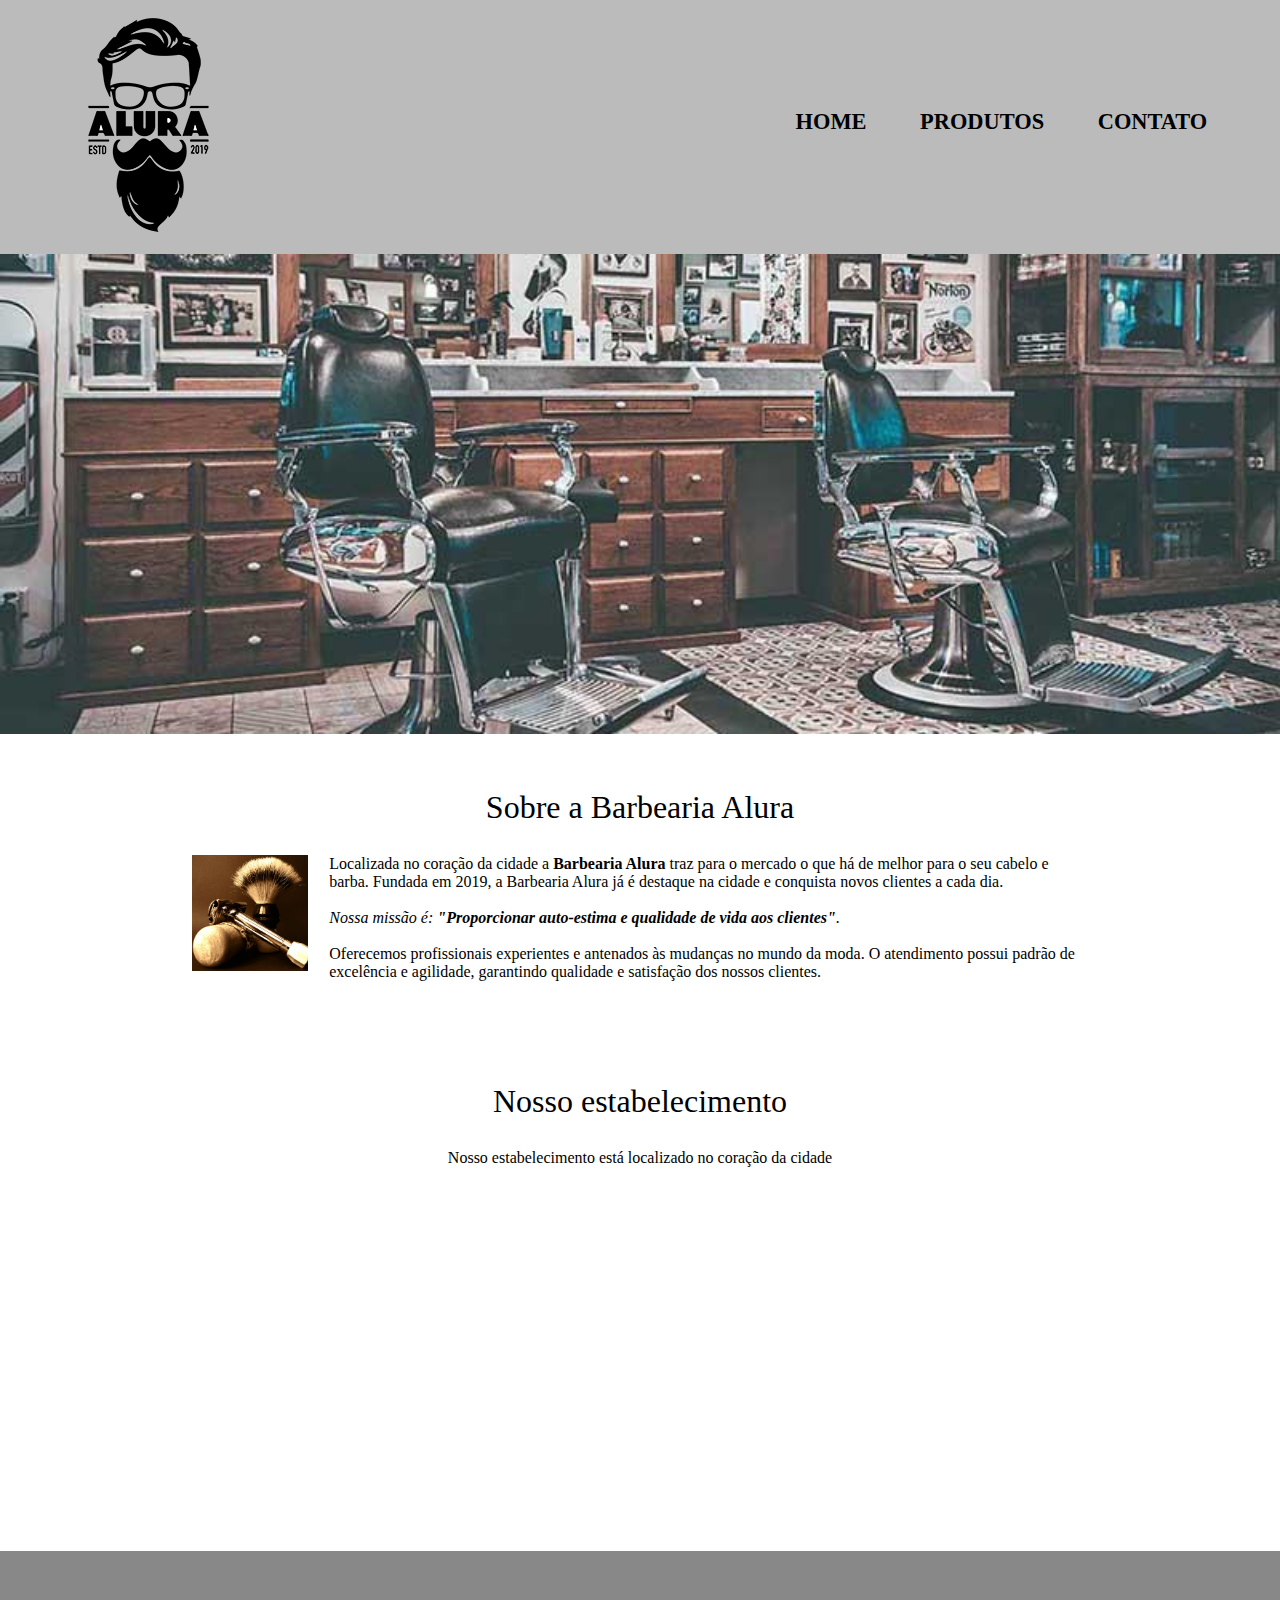
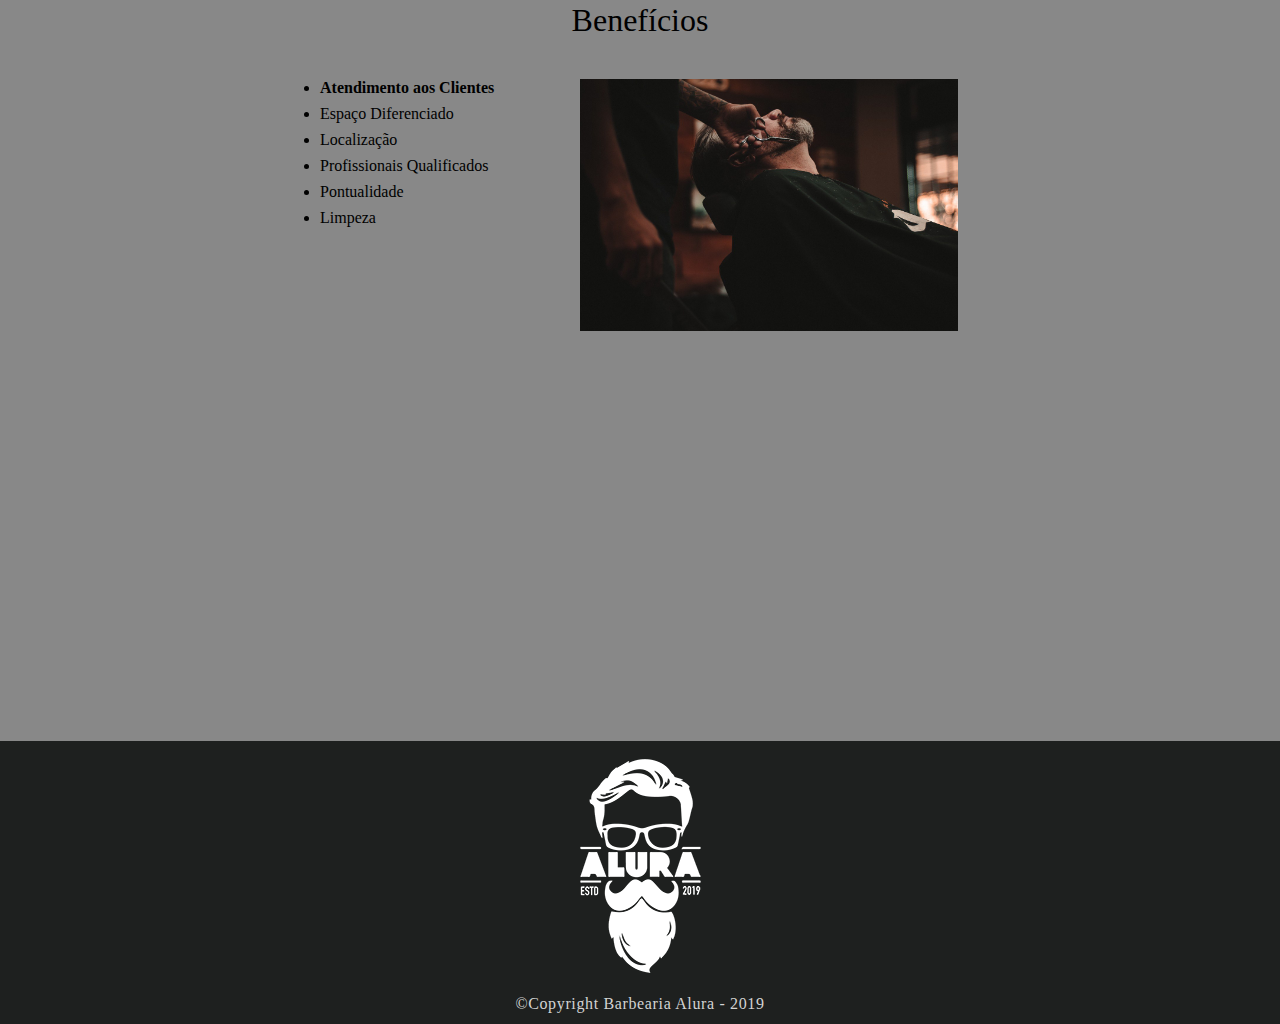
<file: index.html>
<!DOCTYPE html>
<html lang="pt-br">
<head>
    <meta charset="UTF-8">
    <meta name="viewport" content="width=device-width, initial-scale=1.0">
    <title>Barbearia Alura</title>
    <link rel="stylesheet" href="https://fonts.googleapis.com/icon?family=Material+Icons">
    <link rel="stylesheet" href="css/style.css">
</head>
<body>
    <header>
        <img src="img/logo-black.png" alt="logo Barbearia Alura">
        <i id="menu-hamburger" class="material-icons">menu</i>
        <nav>
            <ul class="lista-navegacao">
                <li><a href="index.html">HOME</a></li>
                <li><a href="produtos.html">PRODUTOS</a></li>
                <li><a href="contato.html">CONTATO</a></li>
            </ul>
        </nav>
    </header>
    <nav>
        <ul id="lista-hamburger" class="lista-navegacao-burger">
            <li><a href="index.html">HOME</a></li>
            <li><a href="produtos.html">PRODUTOS</a></li>
            <li><a href="contato.html">CONTATO</a></li>
        </ul>
    </nav>
    <main>
        <section class="intro">
            <img src="img/banner.jpg" alt="Banner Barbearia Alura" />
        </section>
        <section class="sobre">
            <h1>Sobre a Barbearia Alura</h1>
            <div class="container-sobre">
                <img src="img/utensilios.jpg" alt="Utensilios">
                <div class="infos-sobre">
                    <p>Localizada no coração da cidade a <b>Barbearia Alura</b> traz para o mercado o que há de melhor para o seu cabelo e barba. Fundada em 2019, a Barbearia Alura já é destaque na cidade e conquista novos clientes a cada dia.</p>
                    <br>
                    <p><em>Nossa missão é: <b>"Proporcionar auto-estima e qualidade de vida aos clientes"</b>.</em></p>
                    <br>
                    <p>Oferecemos profissionais experientes e antenados às mudanças no mundo da moda. O atendimento possui padrão de excelência e agilidade, garantindo qualidade e satisfação dos nossos clientes.</p>
                </div>
            </div>
        </section>
        <section class="localizacao">
            <h1>Nosso estabelecimento</h1>
            <p>Nosso estabelecimento está localizado no coração da cidade</p>

            <iframe src="https://www.google.com/maps/embed?pb=!1m14!1m8!1m3!1d7312.893259905549!2d-46.632793!3d-23.58831!3m2!1i1024!2i768!4f13.1!3m3!1m2!1s0x94ce5a2b2ed7f3a1%3A0xab35da2f5ca62674!2sAlura%20-%20Escola%20Online%20de%20Tecnologia!5e0!3m2!1spt-BR!2sbr!4v1707419455006!5m2!1spt-BR!2sbr" width="100%" height="300px" style="border:0;" allowfullscreen></iframe>
        </section>
        <section class="beneficios">
            <h1>Benefícios</h1>
            <div class="container-beneficios">
                <ul class="lista-beneficios">
                    <li><b>Atendimento aos Clientes</b></li>
                    <li>Espaço Diferenciado</li>
                    <li>Localização</li>
                    <li>Profissionais Qualificados</li>
                    <li>Pontualidade</li>
                    <li>Limpeza</li>
                </ul>
                <img src="img/beneficios.jpg" alt="Benefícios">
            </div>
            
            <iframe width="560" height="315" src="https://www.youtube.com/embed/SYSj3KPiVfg?si=zKFT3CtzI8tUL1oz" title="YouTube video player" frameborder="0" allow="accelerometer; autoplay; clipboard-write; encrypted-media; gyroscope; picture-in-picture; web-share" allowfullscreen></iframe>
        </section>
    </main>
    <footer>
        <img src="img/logo-white.png" alt="Logo Barbearia Alura">
        <p>&copy;Copyright Barbearia Alura - 2019</p>
    </footer>

    <script src="js/script.js"></script>
</body>
</html>
</file>
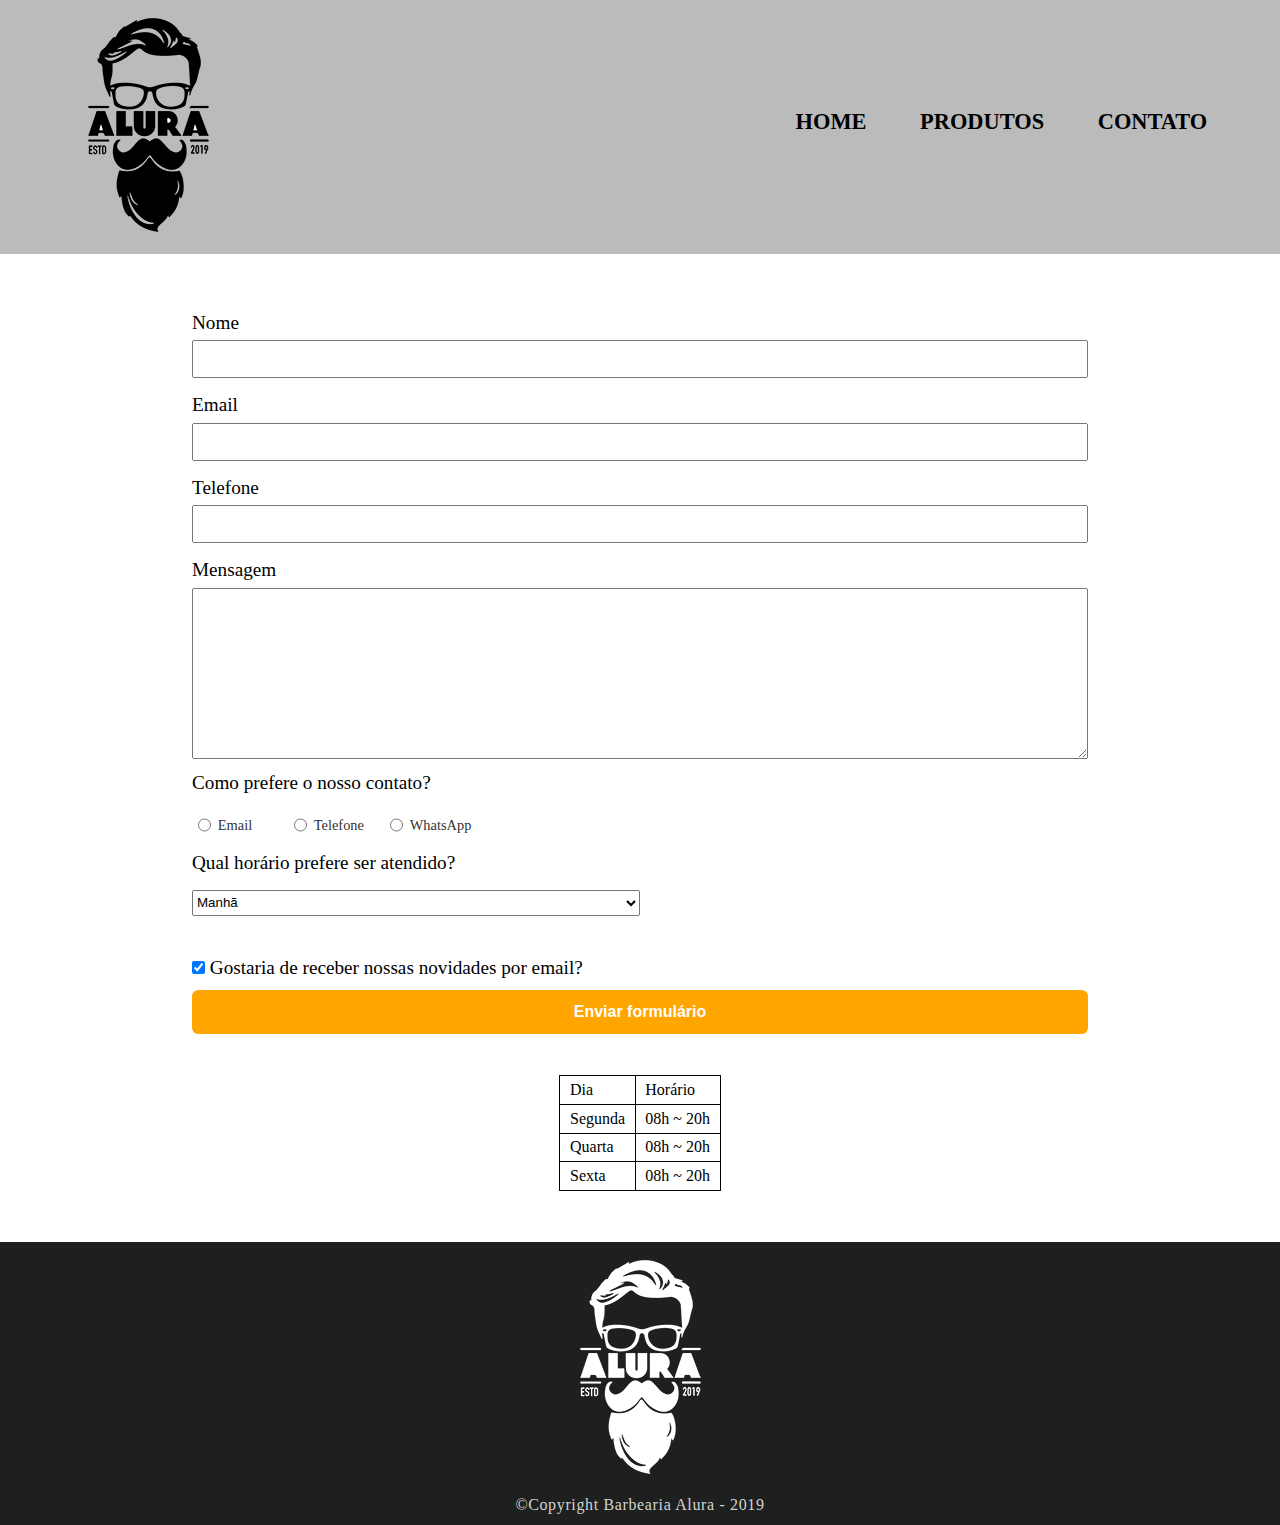
<file: contato.html>
<!DOCTYPE html>
<html lang="pt-br">
<head>
    <meta charset="UTF-8">
    <meta name="viewport" content="width=device-width, initial-scale=1.0">
    <title>Contato - Barbearia Alura</title>
    <link rel="stylesheet" href="https://fonts.googleapis.com/icon?family=Material+Icons">
    <link rel="stylesheet" href="css/style.css">
</head>
<body>
    <header>
        <img src="img/logo-black.png" alt="logo Barbearia Alura">
        <i id="menu-hamburger" class="material-icons">menu</i>
        <nav>
            <ul class="lista-navegacao">
                <li><a href="index.html">HOME</a></li>
                <li><a href="produtos.html">PRODUTOS</a></li>
                <li><a href="contato.html">CONTATO</a></li>
            </ul>
        </nav>
    </header>
    <nav>
        <ul id="lista-hamburger" class="lista-navegacao-burger">
            <li><a href="index.html">HOME</a></li>
            <li><a href="produtos.html">PRODUTOS</a></li>
            <li><a href="contato.html">CONTATO</a></li>
        </ul>
    </nav>
    <main>
        <section class="formulario-contato">
            <form>
                <label for="nome">Nome</label>
                <input type="text" id="nome" required>
                <label for="email">Email</label>
                <input type="email" id="email" required>
                <label for="telefone">Telefone</label>
                <input type="tel" id="telefone" required>
                <label for="mensagem">Mensagem</label>
                <textarea id="mensagem" cols="70" rows="10"></textarea>
                <fieldset>
                    <legend>Como prefere o nosso contato?</legend>
                    <label for="radio-email">
                        <input type="radio" name="contato" value="email" id="radio-email"> Email
                    </label>
                    <label for="radio-telefone">
                        <input type="radio" name="contato" value="telefone" id="radio-telefone"> Telefone
                    </label>
                    <label for="radio-whatsapp">
                        <input type="radio" name="contato" value="whatsapp" id="radio-whatsapp"> WhatsApp
                    </label>
                </fieldset>
                <fieldset>
                    <legend>Qual horário prefere ser atendido?</legend>
                    <select>
                        <option value="Manhã">Manhã</option>
                        <option value="Tarde">Tarde</option>
                        <option value="Noite">Noite</option>
                    </select>
                </fieldset>
                <label class="checkbox">
                    <input type="checkbox" checked> Gostaria de receber nossas novidades por email?
                </label>
                <input type="submit" value="Enviar formulário" class="enviar">
            </form>
            <table>
                <tbody>
                    <tr>
                        <td>Dia</td>
                        <td>Horário</td>
                    </tr>
                    <tr>
                        <td>Segunda</td>
                        <td>08h ~ 20h</td>
                    </tr>
                    <tr>
                        <td>Quarta</td>
                        <td>08h ~ 20h</td>
                    </tr>
                    <tr>
                        <td>Sexta</td>
                        <td>08h ~ 20h</td>
                    </tr>
                </tbody>
            </table>
        </section>
    </main>
    <footer>
        <img src="img/logo-white.png" alt="Logo Barbearia Alura">
        <p>&copy;Copyright Barbearia Alura - 2019</p>
    </footer>

    <script src="js/script.js"></script>
</body>
</html>
</file>
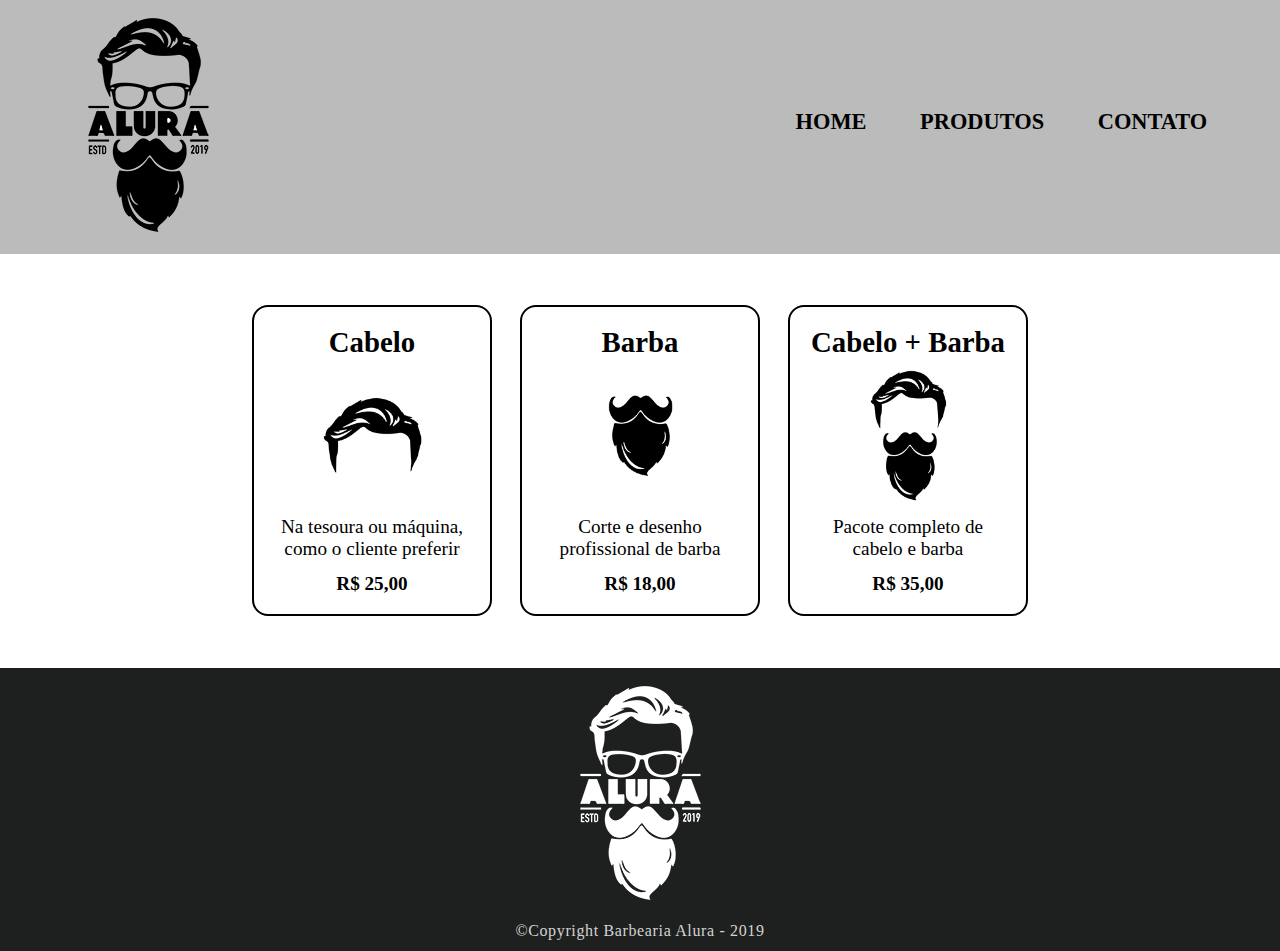
<file: produtos.html>
<!DOCTYPE html>
<html lang="pt-br">
<head>
    <meta charset="UTF-8">
    <meta name="viewport" content="width=device-width, initial-scale=1.0">
    <title>Produtos - Barbearia Alura</title>
    <link rel="stylesheet" href="https://fonts.googleapis.com/icon?family=Material+Icons">
    <link rel="stylesheet" href="css/style.css">
</head>
<body>
    <header>
        <img src="img/logo-black.png" alt="logo Barbearia Alura">
        <i id="menu-hamburger" class="material-icons">menu</i>
        <nav>
            <ul class="lista-navegacao">
                <li><a href="index.html">HOME</a></li>
                <li><a href="produtos.html">PRODUTOS</a></li>
                <li><a href="contato.html">CONTATO</a></li>
            </ul>
        </nav>
    </header>
    <nav>
        <ul id="lista-hamburger" class="lista-navegacao-burger">
            <li><a href="index.html">HOME</a></li>
            <li><a href="produtos.html">PRODUTOS</a></li>
            <li><a href="contato.html">CONTATO</a></li>
        </ul>
    </nav>
    <main>
        <section class="produtos">
            <ul class="lista-produtos">
                <li>
                    <h1>Cabelo</h1>
                    <img src="img/cabelo.jpg" alt="Cabelo">
                    <div class="infos-produtos">
                        <p>Na tesoura ou máquina, como o cliente preferir</p>
                        <p>R$ 25,00</p>
                    </div>
                </li>
                <li>
                    <h1>Barba</h1>
                    <img src="img/barba.jpg" alt="Barba">
                    <div class="infos-produtos">
                        <p>Corte e desenho profissional de barba</p>
                        <p>R$ 18,00</p>
                    </div>
                </li>
                <li>
                    <h1>Cabelo + Barba</h1>
                    <img src="img/cabelo+barba.jpg" alt="Cabelo + Barba">
                    <div class="infos-produtos">
                        <p>Pacote completo de cabelo e barba</p>
                        <p>R$ 35,00</p>
                    </div>
                </li>
            </ul>            
        </section>
    </main>
    <footer>
        <img src="img/logo-white.png" alt="Logo Barbearia Alura">
        <p>&copy;Copyright Barbearia Alura - 2019</p>
    </footer>

    <script src="js/script.js"></script>
</body>
</html>
</file>
<file: css/style.css>
/* Variáveis */

:root {
    --bg-branco: #FFFFFF;
    --bg-footer: #1E201F;
    --bg-header: #BBBBBB;
    --bg-beneficios: #888888;
    --color-cinza: #D3D3D3;
    --color-preto: #000000;
    --hover-laranja: #C78C19;
    --hover-bt-formulario: #FF2600;
}

/* Reset */

* {
    padding: 0;
    margin: 0;
    box-sizing: border-box;
}

a {
    text-decoration: none;
}

h1 {
    font-size: 2rem;
    font-weight: 100;
    text-align: center;
}

/* Body */

body {
    width: 100%;
    height: 100vh;
    font-family: 'Times New Roman', Helvetica, sans-serif;
}

/* Header */

header {
    background-color: var(--bg-header);
    padding: 0 3.75rem;
}

header .material-icons {
    display: none;
}

header nav {
    position: absolute;
    top: 6.8rem;
    right: 3.75rem;
}

.lista-navegacao {
    text-align: right;
}

.lista-navegacao li {
    display: inline;
    margin-left: 1.5rem;
}

.lista-navegacao li a {
    font-weight: bold;
    font-size: 1.4rem;
    color: var(--color-preto);
    padding: .8rem;
}

.lista-navegacao li a:hover {
    color: var(--hover-laranja);
}

.lista-navegacao-burger {
    display: none;
}

/* Intro */

.intro img {
    width: 100%;
}

/* Sobre */

.sobre {
    padding: 3.2rem 12rem;
}

.container-sobre {
    margin-top: 1.8rem;
}

.container-sobre img {
    width: 13%;
    float: left;
    margin-right: 1.3rem;
}

.infos-sobre {
    display: inline;
}

/* Localização */

.localizacao {
    padding: 3.2rem 12rem; 
}

.localizacao p {
    text-align: center;
    margin: 1.8rem 0;
}

/* Benefícios */

.beneficios {
    background: var(--bg-beneficios);
    padding: 3.2rem 0;
}
.container-beneficios {
    width: 40rem;
    margin: 2.5rem auto;
}
.lista-beneficios {
    width: 40%;
    display: inline-block;
    vertical-align: top;
}

.lista-beneficios li {
    margin-bottom: .5rem;
}

.container-beneficios img {
    width: 59%;
}

.beneficios iframe {
    display: block;
    margin: 0 auto;
}

/* Produtos */

.produtos {
    padding: 3.2rem 0;
}

.lista-produtos {
    width: 60rem;
    margin: 0 auto;
}

.lista-produtos li {
    width: 30%;
    text-align: center;
    display: inline-block;
    vertical-align: top;
    border: 2px solid var(--color-preto);
    border-radius: 1rem;
    padding: 1.2rem 1rem;
    margin: 0 1.5%;
}

.lista-produtos li:hover {
    border-color: var(--hover-laranja);
}

.lista-produtos li:hover h1 {
    font-size: 2.6rem;
}

.lista-produtos li h1 {
    font-weight: bold;
}

.infos-produtos {
    font-size: 1.2rem;
    padding: 0 1.6rem;
}

.infos-produtos :last-child {
    font-weight: bold;
    margin-top: .8rem;
}

/* Contato */

.formulario-contato {
    width: 60%;
    padding: 3.2rem 0;
    margin: 0 auto;
}

form label, form fieldset legend {
    font-size: 1.2rem;
    display: block;
    margin: .4rem 0;
}

form input, form textarea {
    width: 100%;
    padding: .6rem 1.5rem;
    margin-bottom: .6rem;
    appearance: auto;
}

form fieldset {
    border: none;
}

form fieldset label {
    display: inline;
    float: left;
    width: 6rem;
    line-height: 1.4rem;
    font-size: 90%;
    color: #333333;
    margin: .8rem 0 1rem 0;
}

form fieldset label input {
    display: inline;
    float: left;
    width: auto;
    height: 1.4rem;
    margin: 0 .4rem;
}

form fieldset select {
    width: 50%;
    height: 1.6rem;
    margin: .6rem 0;
}

.checkbox {
    margin: 2rem 0 .4rem 0;
}

input[type=checkbox] {
    width: auto;
}

input[type=submit] {
    background-color: orange;
    color: var(--bg-branco);
    font-size: 1rem;
    font-weight: bold;
    border: none;
    border-radius: .4rem;
    cursor: pointer;
    padding: .8rem 0;
}

input[type=submit]:hover {
    transition: 1s;
    background-color: var(--hover-bt-formulario);
}

table {
    margin: 2rem auto 0 auto;
}

table {
    border-collapse: collapse;
    border-spacing: 0;
}

table td {
    border: 1px solid var(--color-preto);
    padding: .3rem .6rem;
}

/* Footer */

footer {
    text-align: center;
    background-color: var(--bg-footer);
    padding-bottom: .7rem;
}

footer p {
    letter-spacing: .04rem;
    color: var(--color-cinza);
}

/* Media Queries */
@media (min-width: 1025px) and (max-width: 1280px) { /* some Desktops, Laptops */
    .lista-produtos {
        width: 50rem;
    }

    .lista-produtos li h1 {
        font-size: 1.8rem;
    }

    .lista-produtos li img {
        width: 75%;
    }

    .infos-produtos {
        padding: 0;
    }

    .formulario-contato {
        width: 70%;
    }
}

@media (min-width: 768px) and (max-width: 1024px) { /* Tablet */
    header {
        padding: 0 1.2rem;
    }

    header img {
        width: 8rem;
    }

    header nav {
        top: 5rem;
        right: 1.2rem;
    }

    .lista-navegacao li {
        margin-left: .4rem;
    }
    
    .lista-navegacao li a {
        font-size: 1.3rem;
    }

    .sobre {
        padding: 2.6rem 4rem;
    }

    .localizacao {
        padding: 2.6rem 4rem; 
    }
    
    .localizacao p {
        margin: .5rem 0 1.5rem 0;
    }

    .beneficios {
        padding: 2.6rem 0;
    }
    
    .container-beneficios {
        padding: 0 4rem;
    }
    
    .beneficios iframe {
        width: 450px;
        height: 290px;
    }

    .lista-produtos {
        width: 43.75rem;
    }

    .lista-produtos li {
        width: 29%;
        padding: 1.2rem .5rem;
    }

    .lista-produtos li h1 {
        font-size: 1.5rem;
    }

    .lista-produtos li:hover h1 {
        font-size: 2.2rem;
    }

    .lista-produtos li img {
        width: 75%;
    }

    .infos-produtos {
        padding: 0;
    }

    .formulario-contato {
        width: 70%;
    }

    footer img {
        width: 7rem;
    }
}

@media (max-width: 767px) { /* Smartphone */
    h1 {
        font-size: 1.6rem;
    }

    p {
        line-height: 22px;
    }
    
    header {
        padding: 0 4rem;
    }

    header .material-icons {
        display: block;
        position: absolute;
        top: 4rem;
        right: 4rem;
    }

    header img {
        width: 6rem;
    }

    .lista-navegacao {
        display: none;
    }

    .lista-navegacao-burger {
        background-color: var(--bg-footer);
        padding: .8rem 2rem;
    }
    
    .lista-navegacao-burger.active {
        display: block;
    }

    .lista-navegacao-burger li {
        list-style: none;
        padding: 1rem;
    }

    .lista-navegacao-burger li a {
        color: var(--bg-branco);
        padding: 1rem 12rem 1rem 1rem;
    }
    
    .sobre {
        padding: 1.8rem 2rem;
    }

    .container-sobre img {
        width: 30%;
        margin-right: 1rem;
    }

    .localizacao {
        padding: 1.8rem 2rem;
    }
    
    .localizacao p {
        margin: .5rem 0 1.6rem 0;
    }

    .localizacao iframe {
        height: 200px;
    }

    .beneficios {
        padding: 1.8rem 2rem;
    }

    .container-beneficios {
        width: 100%;
        margin: 1.8rem auto;
    }

    .lista-beneficios {
        width: 38%;
    }

    .lista-beneficios li {
        list-style: none;
    }
    
    .container-beneficios img {
        width: 60%;
    }
    
    .beneficios iframe {
        width: 280px;
        height: 200px;
    }

    .produtos {
        padding: 1.8rem 0;
    }

    .lista-produtos {
        width: 100%;
    }

    .lista-produtos li {
        display: block;
        width: 60%;
        padding: 1.2rem 1.2rem;
        margin: 1.6rem auto;
    }

    .lista-produtos li:hover {
        border-color: var(--color-preto);
    }
    
    .lista-produtos li:hover h1 {
        font-size: 2rem;
    }

    .lista-produtos li h1 {
        font-size: 2rem;
    }

    .lista-produtos li img {
        width: 100%;
    }

    .infos-produtos {
        padding: 0;
    }

    .formulario-contato {
        width: 80%;
        padding: 1.8rem 0;
    }

    form fieldset {
        margin: 1rem 0;
    }

    form fieldset label {
        display: block;
        float: none;
        padding-right: 200px;
        margin: .4rem;
    }

    input[type=submit]:hover {
        transition: 0;
        background-color: orange;
    }

    footer {
        padding: 1.2rem 0;
    }

    footer img {
        display: none;
    }
}
</file>
